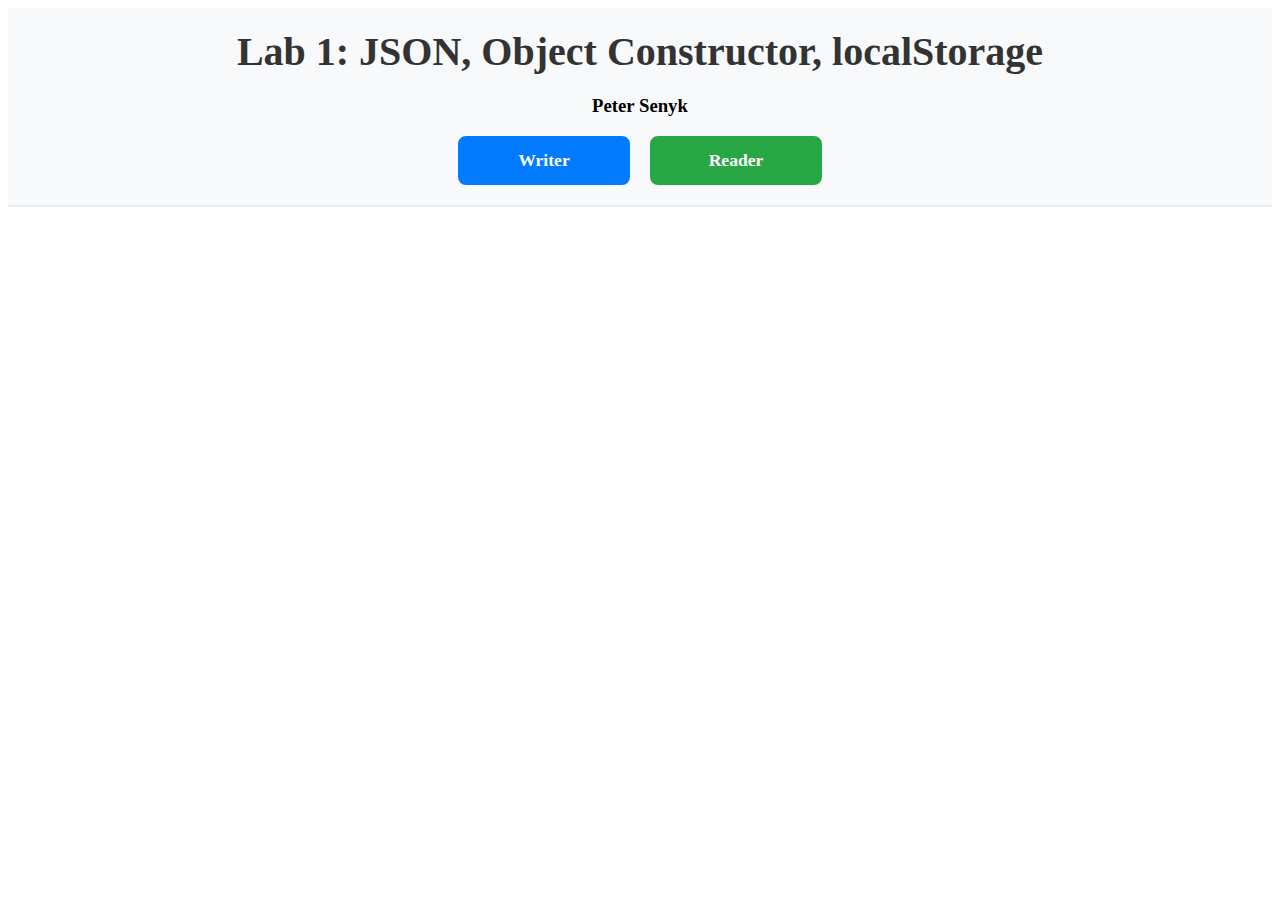
<file: index.html>
<!DOCTYPE html>
<html lang="en">
<head>
    <meta charset="UTF-8">
    <meta name="viewport" content="width=device-width, initial-scale=1.0">
    <title>${MESSAGES.PAGE_TITLE}</title>
    <link rel="stylesheet" href="css/style.css">
</head>
<body>
    <nav class="navigation">
        <h1>${MESSAGES.PAGE_TITLE}</h1>
        <h3>${MESSAGES.STUDENT_NAME}</h3>
        <div class="button-container">
            <a href="pages/writer.html" class="nav-button writer-button">${MESSAGES.WRITER_BUTTON}</a>
            <a href="pages/reader.html" class="nav-button reader-button">${MESSAGES.READER_BUTTON}</a>
        </div>
    </nav>
    
    <script src="lang/messages/en/user.js"></script>
    <script src="js/script.js"></script>
</body>
</html>
</file>
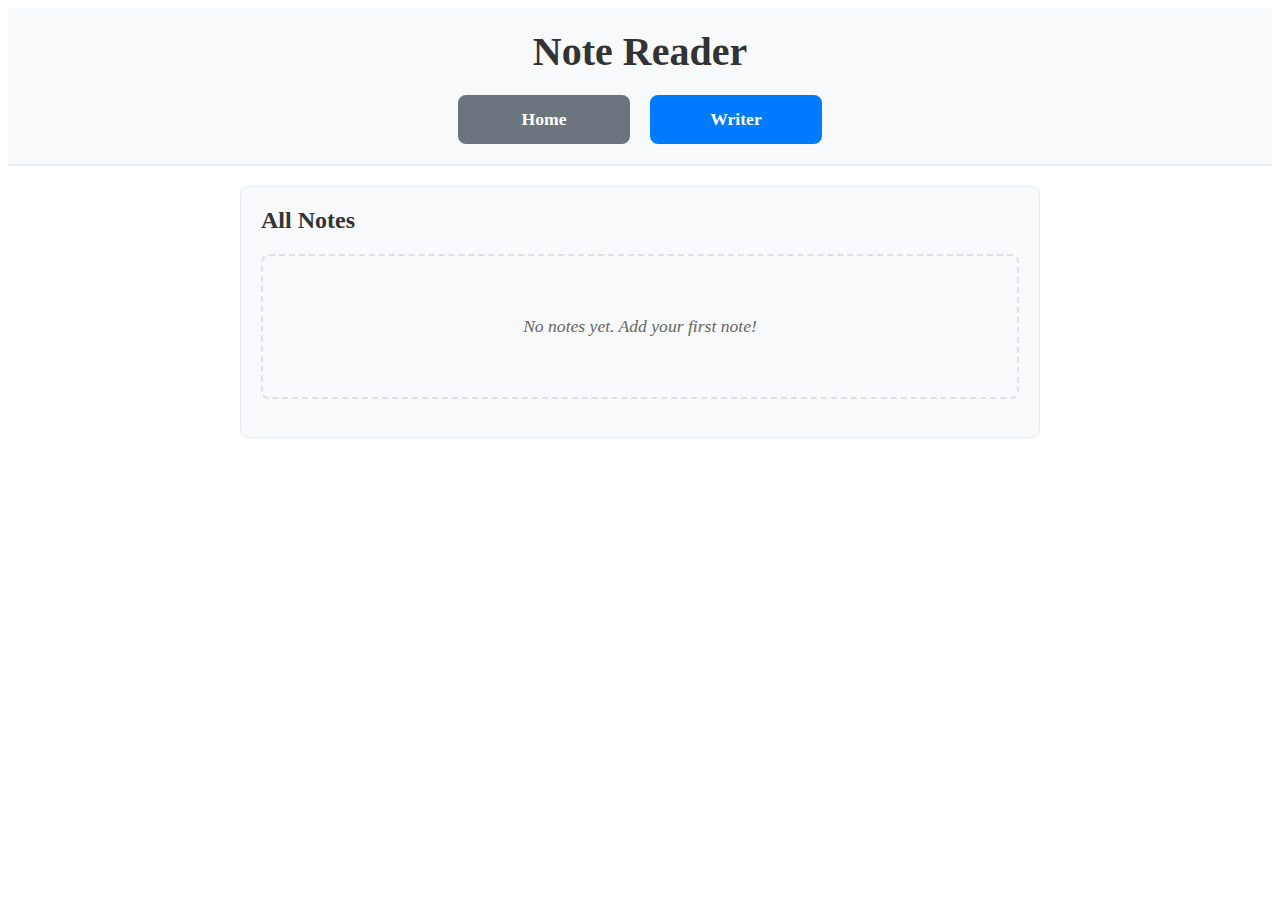
<file: pages/reader.html>
<!DOCTYPE html>
<html lang="en">
<head>
    <meta charset="UTF-8">
    <meta name="viewport" content="width=device-width, initial-scale=1.0">
    <title>${MESSAGES.READER_TITLE}</title>
    <link rel="stylesheet" href="../css/style.css">
</head>
<body>
    <nav class="navigation">
        <h1>${MESSAGES.READER_TITLE}</h1>
        <div class="button-container">
            <a href="index.html" class="nav-button home-button">${MESSAGES.HOME_BUTTON}</a>
            <a href="writer.html" class="nav-button writer-button">${MESSAGES.WRITER_BUTTON}</a>
        </div>
    </nav>

    <div class="reader-container">
        <div class="notes-container">
            <h2>${MESSAGES.ALL_NOTES}</h2>
            <div id="notes-list">
                <p class="no-notes">${MESSAGES.NO_NOTES}</p>
            </div>
        </div>
    </div>

    <script src="../lang/messages/en/user.js"></script>
    <script src="../js/script.js"></script>
    <script src="../js/reader.js"></script>
</body>
</html>
</file>
<file: css/style.css>
/* Navigation styles */
/* Styles provided by AI-ChatGPT */

.navigation {
    position: relative;
    text-align: center;
    padding: 20px;
    background-color: #f8f9fa;
    border-bottom: 2px solid #e9ecef;
}

.navigation h1 {
    margin: 0 0 20px 0;
    color: #333;
    font-size: 2.5em;
}

.last-saved-timestamp {
    position: absolute;
    top: 20px;
    right: 20px;
    background-color: #28a745;
    color: white;
    padding: 8px 16px;
    border-radius: 4px;
    font-size: 0.9em;
    font-weight: bold;
    box-shadow: 0 2px 4px rgba(0,0,0,0.1);
}

.last-retrieved-timestamp {
    position: absolute;
    top: 20px;
    right: 20px;
    background-color: #17a2b8;
    color: white;
    padding: 8px 16px;
    border-radius: 4px;
    font-size: 0.9em;
    font-weight: bold;
    box-shadow: 0 2px 4px rgba(0,0,0,0.1);
}

.button-container {
    display: flex;
    justify-content: center;
    gap: 20px;
    flex-wrap: wrap;
}

.nav-button {
    display: inline-block;
    padding: 12px 24px;
    text-decoration: none;
    border-radius: 8px;
    font-weight: bold;
    font-size: 1.1em;
    transition: all 0.3s ease;
    min-width: 120px;
    text-align: center;
}

.writer-button {
    background-color: #007bff;
    color: white;
    border: 2px solid #007bff;
}

.writer-button:hover {
    background-color: #0056b3;
    border-color: #0056b3;
    transform: translateY(-2px);
    box-shadow: 0 4px 8px rgba(0, 123, 255, 0.3);
}

.reader-button {
    background-color: #28a745;
    color: white;
    border: 2px solid #28a745;
}

.reader-button:hover {
    background-color: #1e7e34;
    border-color: #1e7e34;
    transform: translateY(-2px);
    box-shadow: 0 4px 8px rgba(40, 167, 69, 0.3);
}

/* Writer page styles */
.writer-container {
    max-width: 800px;
    margin: 0 auto;
    padding: 20px;
}

.messages-container {
    background-color: #f8f9fa;
    padding: 20px;
    border-radius: 8px;
    border: 1px solid #e9ecef;
}

.messages-container h2 {
    margin-top: 0;
    color: #333;
    margin-bottom: 20px;
}

.message-item {
    background-color: white;
    border: 1px solid #ddd;
    border-radius: 8px;
    padding: 15px;
    margin-bottom: 15px;
    box-shadow: 0 2px 4px rgba(0,0,0,0.1);
    display: flex;
    justify-content: space-between;
    align-items: flex-start;
    gap: 15px;
    cursor: pointer;
    transition: all 0.3s ease;
}

.message-item:hover {
    background-color: #f8f9fa;
    border-color: #007bff;
    transform: translateY(-2px);
    box-shadow: 0 4px 8px rgba(0,0,0,0.15);
}

.message-content {
    flex: 1;
}

.message-content h3 {
    margin: 0 0 10px 0;
    color: #333;
    font-size: 1.2em;
}

.message-content p {
    margin: 0 0 10px 0;
    color: #666;
    line-height: 1.5;
    white-space: pre-wrap;
}

.message-actions {
    display: flex;
    gap: 10px;
    align-items: flex-start;
}

.remove-btn {
    padding: 8px 16px;
    border: none;
    border-radius: 4px;
    cursor: pointer;
    font-size: 14px;
    font-weight: bold;
    background-color: #dc3545;
    color: white;
    transition: background-color 0.3s ease;
}

.remove-btn:hover {
    background-color: #c82333;
}

.no-messages {
    text-align: center;
    color: #666;
    font-style: italic;
    padding: 40px;
    background-color: #f8f9fa;
    border-radius: 8px;
    border: 2px dashed #dee2e6;
}

.add-note-btn {
    width: 100%;
    padding: 12px 24px;
    background-color: #007bff;
    color: white;
    border: none;
    border-radius: 8px;
    font-size: 16px;
    font-weight: bold;
    cursor: pointer;
    transition: background-color 0.3s ease;
    margin-top: 20px;
}

.add-note-btn:hover {
    background-color: #0056b3;
}

/* Modal styles */
.modal {
    display: none;
    position: fixed;
    z-index: 1000;
    left: 0;
    top: 0;
    width: 100%;
    height: 100%;
    background-color: rgba(0,0,0,0.5);
}

.modal-content {
    background-color: #fefefe;
    margin: 5% auto;
    padding: 0;
    border-radius: 8px;
    width: 90%;
    max-width: 500px;
    box-shadow: 0 4px 6px rgba(0,0,0,0.1);
}

.modal-header {
    display: flex;
    justify-content: space-between;
    align-items: center;
    padding: 20px;
    border-bottom: 1px solid #e9ecef;
    background-color: #f8f9fa;
    border-radius: 8px 8px 0 0;
}

.modal-header h3 {
    margin: 0;
    color: #333;
}

.close {
    color: #aaa;
    font-size: 28px;
    font-weight: bold;
    cursor: pointer;
    line-height: 1;
}

.close:hover {
    color: #000;
}

.modal form {
    padding: 20px;
}

.modal .form-group {
    margin-bottom: 15px;
}

.modal .form-group label {
    display: block;
    margin-bottom: 5px;
    font-weight: bold;
    color: #555;
}

.modal .form-group input,
.modal .form-group textarea {
    width: 100%;
    padding: 10px;
    border: 1px solid #ddd;
    border-radius: 4px;
    font-size: 16px;
    box-sizing: border-box;
}

.modal .form-group textarea {
    resize: vertical;
    min-height: 100px;
}

.modal .form-actions {
    display: flex;
    gap: 10px;
    justify-content: flex-end;
    margin-top: 20px;
}

.modal .save-btn {
    background-color: #007bff;
    color: white;
    padding: 10px 20px;
    border: none;
    border-radius: 4px;
    cursor: pointer;
    font-size: 16px;
    font-weight: bold;
}

.modal .save-btn:hover {
    background-color: #0056b3;
}

.modal .cancel-btn {
    background-color: #6c757d;
    color: white;
    padding: 10px 20px;
    border: none;
    border-radius: 4px;
    cursor: pointer;
    font-size: 16px;
    font-weight: bold;
}

.modal .cancel-btn:hover {
    background-color: #545b62;
}

.note-form-container {
    background-color: #f8f9fa;
    padding: 20px;
    border-radius: 8px;
    margin-bottom: 30px;
    border: 1px solid #e9ecef;
}

.note-form-container h2 {
    margin-top: 0;
    color: #333;
}

.form-group {
    margin-bottom: 15px;
}

.form-group label {
    display: block;
    margin-bottom: 5px;
    font-weight: bold;
    color: #555;
}

.form-group input,
.form-group textarea {
    width: 100%;
    padding: 10px;
    border: 1px solid #ddd;
    border-radius: 4px;
    font-size: 16px;
    box-sizing: border-box;
}

.form-group textarea {
    resize: vertical;
    min-height: 100px;
}

.form-actions {
    display: flex;
    gap: 10px;
}

.form-actions button {
    padding: 10px 20px;
    border: none;
    border-radius: 4px;
    cursor: pointer;
    font-size: 16px;
    font-weight: bold;
    transition: background-color 0.3s ease;
}

#save-btn {
    background-color: #007bff;
    color: white;
}

#save-btn:hover {
    background-color: #0056b3;
}

#cancel-btn {
    background-color: #6c757d;
    color: white;
}

#cancel-btn:hover {
    background-color: #545b62;
}

.notes-container h2 {
    color: #333;
    margin-bottom: 20px;
}

.note-item {
    background-color: white;
    border: 1px solid #ddd;
    border-radius: 8px;
    padding: 15px;
    margin-bottom: 15px;
    box-shadow: 0 2px 4px rgba(0,0,0,0.1);
}

.note-item h3 {
    margin: 0 0 10px 0;
    color: #333;
    font-size: 1.2em;
}

.note-item p {
    margin: 0 0 15px 0;
    color: #666;
    line-height: 1.5;
    white-space: pre-wrap;
}

.note-actions {
    display: flex;
    gap: 10px;
}

.note-actions button {
    padding: 5px 15px;
    border: none;
    border-radius: 4px;
    cursor: pointer;
    font-size: 14px;
    transition: background-color 0.3s ease;
}

.edit-btn {
    background-color: #ffc107;
    color: #212529;
}

.edit-btn:hover {
    background-color: #e0a800;
}

.delete-btn {
    background-color: #dc3545;
    color: white;
}

.delete-btn:hover {
    background-color: #c82333;
}

.no-notes {
    text-align: center;
    color: #666;
    font-style: italic;
    padding: 40px;
    background-color: #f8f9fa;
    border-radius: 8px;
    border: 2px dashed #dee2e6;
}

.home-button {
    background-color: #6c757d;
    color: white;
    border: 2px solid #6c757d;
}

.home-button:hover {
    background-color: #545b62;
    border-color: #545b62;
    transform: translateY(-2px);
    box-shadow: 0 4px 8px rgba(108, 117, 125, 0.3);
}

/* Reader page styles */
.reader-container {
    max-width: 800px;
    margin: 0 auto;
    padding: 20px;
}

.notes-container {
    background-color: #f8f9fa;
    padding: 20px;
    border-radius: 8px;
    border: 1px solid #e9ecef;
}

.notes-container h2 {
    margin-top: 0;
    color: #333;
    margin-bottom: 20px;
}

.note-item-readonly {
    background-color: white;
    border: 1px solid #ddd;
    border-radius: 8px;
    padding: 20px;
    margin-bottom: 20px;
    box-shadow: 0 2px 4px rgba(0,0,0,0.1);
    transition: box-shadow 0.3s ease;
}

.note-item-readonly:hover {
    box-shadow: 0 4px 8px rgba(0,0,0,0.15);
}

.note-item-readonly .note-content h3 {
    margin: 0 0 15px 0;
    color: #333;
    font-size: 1.4em;
    border-bottom: 2px solid #007bff;
    padding-bottom: 8px;
}

.note-item-readonly .note-content p {
    margin: 0 0 15px 0;
    color: #666;
    line-height: 1.6;
    white-space: pre-wrap;
    font-size: 1.1em;
}

.note-meta {
    display: flex;
    flex-wrap: wrap;
    gap: 10px;
    margin-top: 15px;
    padding-top: 15px;
    border-top: 1px solid #eee;
}

.note-date {
    color: #999;
    font-size: 0.9em;
    background-color: #f8f9fa;
    padding: 4px 8px;
    border-radius: 4px;
}

.no-notes {
    text-align: center;
    color: #666;
    font-style: italic;
    padding: 60px 20px;
    background-color: #f8f9fa;
    border-radius: 8px;
    border: 2px dashed #dee2e6;
    font-size: 1.1em;
}

/* Home page styles */
.home-container {
    max-width: 800px;
    margin: 0 auto;
    padding: 40px 20px;
}

.welcome-section {
    text-align: center;
    background-color: #f8f9fa;
    padding: 40px;
    border-radius: 12px;
    border: 1px solid #e9ecef;
    box-shadow: 0 4px 6px rgba(0, 0, 0, 0.1);
}

.welcome-section h2 {
    color: #333;
    margin-bottom: 20px;
    font-size: 2.2em;
}

.welcome-section > p {
    color: #666;
    font-size: 1.1em;
    margin-bottom: 40px;
    line-height: 1.6;
}

.feature-list {
    display: grid;
    grid-template-columns: repeat(auto-fit, minmax(300px, 1fr));
    gap: 30px;
    margin-top: 40px;
}

.feature-item {
    background-color: white;
    padding: 30px;
    border-radius: 8px;
    border: 1px solid #e9ecef;
    box-shadow: 0 2px 4px rgba(0, 0, 0, 0.05);
    transition: transform 0.3s ease, box-shadow 0.3s ease;
}

.feature-item:hover {
    transform: translateY(-5px);
    box-shadow: 0 8px 16px rgba(0, 0, 0, 0.1);
}

.feature-item h3 {
    color: #333;
    margin-bottom: 15px;
    font-size: 1.4em;
}

.feature-item p {
    color: #666;
    line-height: 1.6;
    margin: 0;
}

/* Responsive design */
@media (max-width: 600px) {
    .button-container {
        flex-direction: column;
        align-items: center;
    }
    
    .nav-button {
        width: 200px;
    }
    
    .writer-container {
        padding: 10px;
    }
    
    .form-actions {
        flex-direction: column;
    }
    
    .note-actions {
        flex-direction: column;
    }
    
    .home-container {
        padding: 20px 10px;
    }
    
    .welcome-section {
        padding: 20px;
    }
    
    .welcome-section h2 {
        font-size: 1.8em;
    }
    
    .feature-list {
        grid-template-columns: 1fr;
        gap: 20px;
    }
    
    .feature-item {
        padding: 20px;
    }
}
</file>
